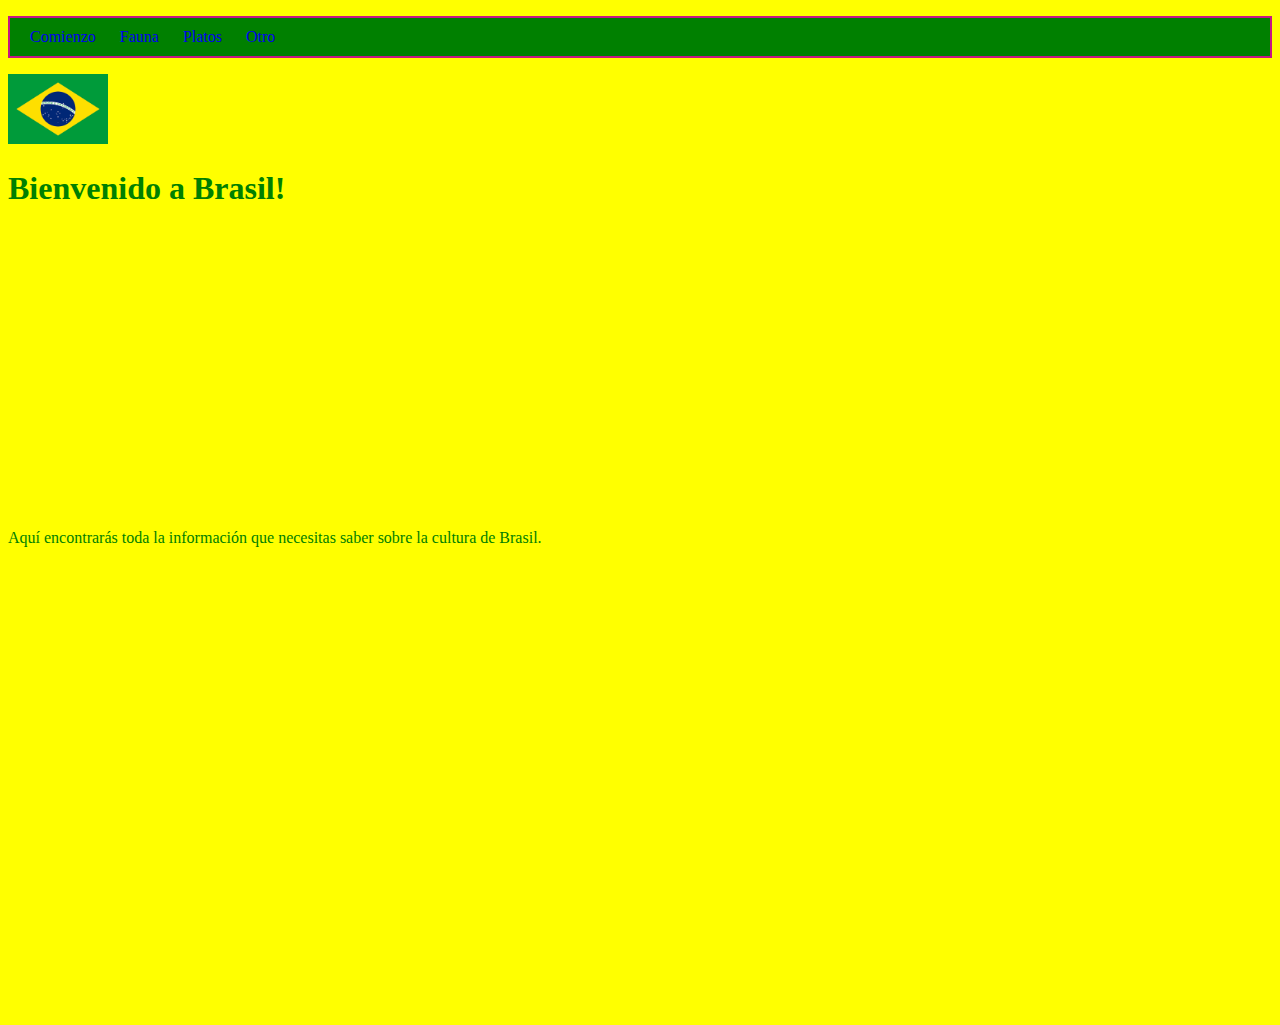
<file: index.html>
<!DOCTYPE html>
<html>
	<head>
		<title>My First Page</title>
		<link type="text/css" rel="stylesheet" href="styles.css"/>
		<meta charset="utf-8"/>
	</head>
	<body>
	  
    <header>
      <nav>
	  <ul>
    <li><a href="index.html">Comienzo</a></li>
    <li><a href="Fauna.html">Fauna</a></li>
    <li><a href="Comida.html">Platos</a></li>
    <li><a href="Otro.html">Otro</a></li>
</ul>
</nav>
    </header>
    <img src="Bandera.png" alt="bandera" width="100px"
		<main>	
		
  		<h1>Bienvenido a Brasil!</h1>
  		
  		<p>
  		  Aquí encontrarás toda la información que necesitas saber sobre la cultura de Brasil.
<iframe width="560" height="315" src="https://www.youtube.com/embed/fA7kQn-l6T4" frameborder="0" allow="accelerometer; autoplay; clipboard-write; encrypted-media; gyroscope; picture-in-picture" allowfullscreen></iframe>
  		</p>
  		<iframe src="https://www.google.com/maps/embed?pb=!1m18!1m12!1m3!1d25067325.08263725!2d-64.20845064314037!3d-15.08191868105756!2m3!1f0!2f0!3f0!3m2!1i1024!2i768!4f13.1!3m3!1m2!1s0x9c59c7ebcc28cf%3A0x295a1506f2293e63!2sBrazil!5e0!3m2!1sen!2spr!4v1600363985612!5m2!1sen!2spr" width="400" height="450" frameborder="0" style="border:0;" allowfullscreen="" aria-hidden="false" tabindex="0"></iframe>
  		
  		
</ul>

</ol>


  
		</main>
  	<footer>
  	  
  	</footer>	
	</body>
</html>
</file>
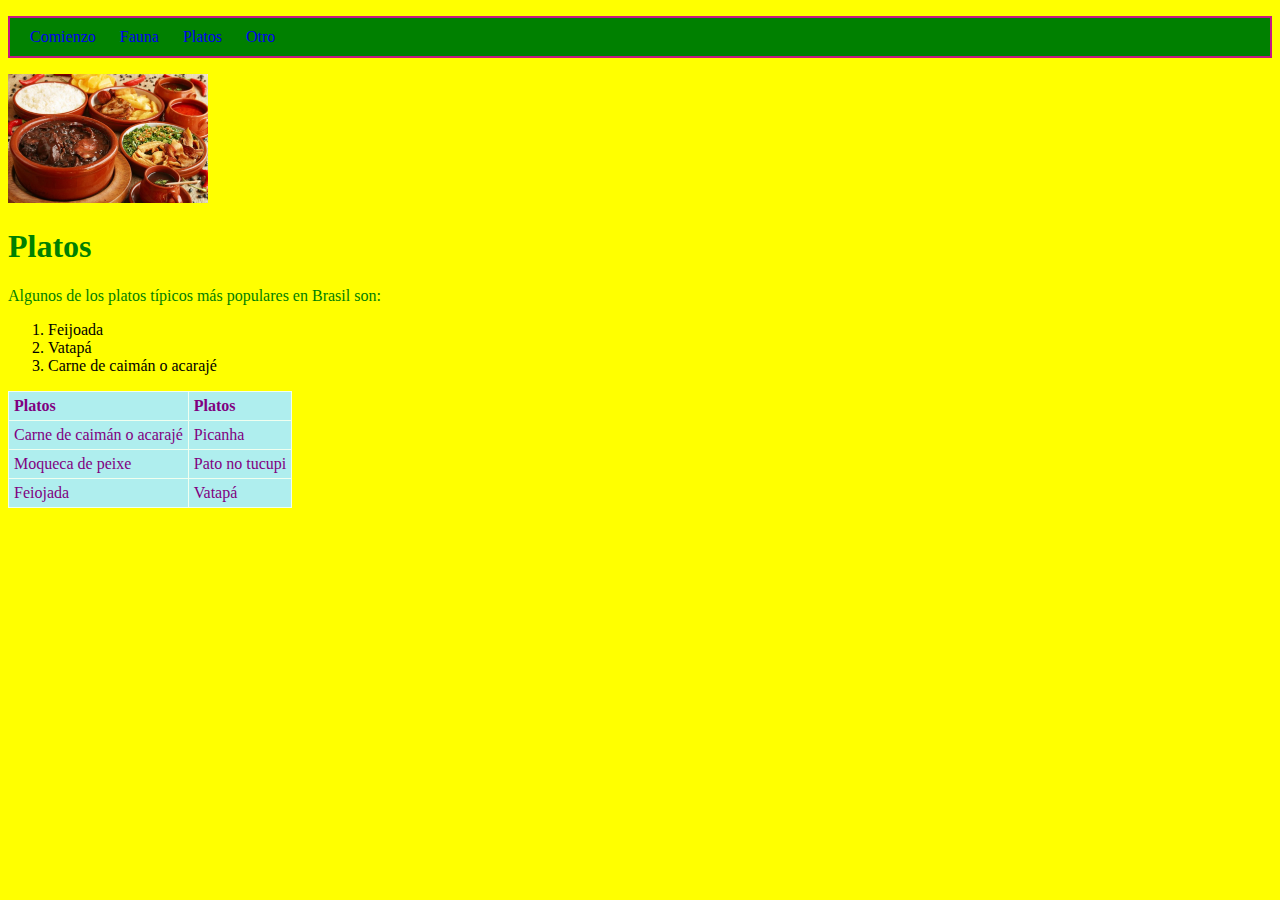
<file: Comida.html>
<!DOCTYPE html>
<html>
	<head>
		<title>Blank Page</title>
		<link type="text/css" rel="stylesheet" href="styles.css"/>
		<meta charset="utf-8"/>
	</head>
	<body>
	  <header>
	    <nav>
	  <ul>
    <li><a href="index.html">Comienzo</a></li>
    <li><a href="Fauna.html">Fauna</a></li>
    <li><a href="Comida.html">Platos</a></li>
    <li><a href="Otro.html">Otro</a></li>
</ul>
</nav>
	     </header>
    <img src="comida.jpeg" alt="comida" width="200px"
		<main>	
		
  		<h1>Platos</h1>
	  </header>
	  <main>
	    <p> Algunos de los platos típicos más populares en Brasil son:
</p>

<ol>
    <li>Feijoada</li>
    <li>Vatapá</li>
    <li>Carne de caimán o acarajé</li>
	    
	    
	  </main>
	  <table>
	      <tr>
	        <th>
	          Platos
	        </th>
	        <th>Platos</th>
	      </tr>
	      <tr>
	        <td>Carne de caimán o acarajé</td>
	        <td>Picanha</td>
	      </tr>
	      <tr>
	        <td>Moqueca de peixe</td>
	        <td>Pato no tucupi</td>
	      </tr>
	      <tr>
	        <td>Feiojada</td>
	        <td>Vatapá</td>
	      </tr>
	    </table>
	  <footer>
	    
	  </footer>
	</body>
</html>
</file>
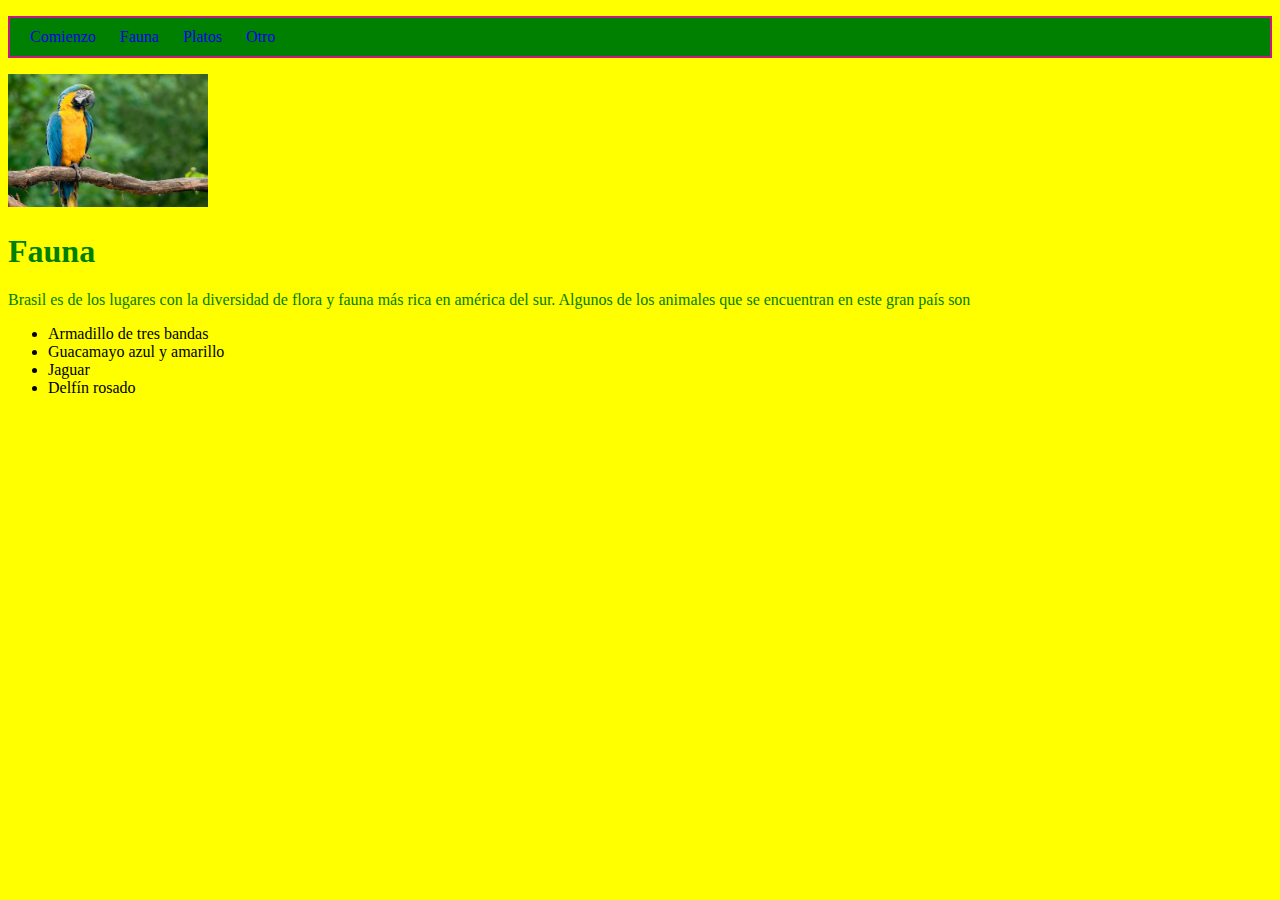
<file: Fauna.html>
<!DOCTYPE html>
<html>
	<head>
		<title>Blank Page</title>
		<link type="text/css" rel="stylesheet" href="styles.css"/>
		<meta charset="utf-8"/>
	</head>
	<body>
	  <header>
	    <nav>
	  <ul>
    <li><a href="index.html">Comienzo</a></li>
    <li><a href="Fauna.html">Fauna</a></li>
    <li><a href="Comida.html">Platos</a></li>
    <li><a href="Otro.html">Otro</a></li>
</ul>
</nav>
	    </header>
    <img src="animales.jpg" alt="bandera" width="200px"
		<main>	
		
  		<h1>Fauna</h1>
	  </header>
	  <main>
	    <p>Brasil es de los lugares con la diversidad de flora y fauna más rica en américa del sur. Algunos de los animales que se encuentran en este gran país son
  		  
  		</p>
		 <ul>
    <li>Armadillo de tres bandas</li>
    <li>Guacamayo azul y amarillo</li>
    <li>Jaguar</li>
    <li>Delfín rosado</li>
	    
	    
	    
	  </main>
	  <footer>
	    
	  </footer>
	</body>
</html>
</file>
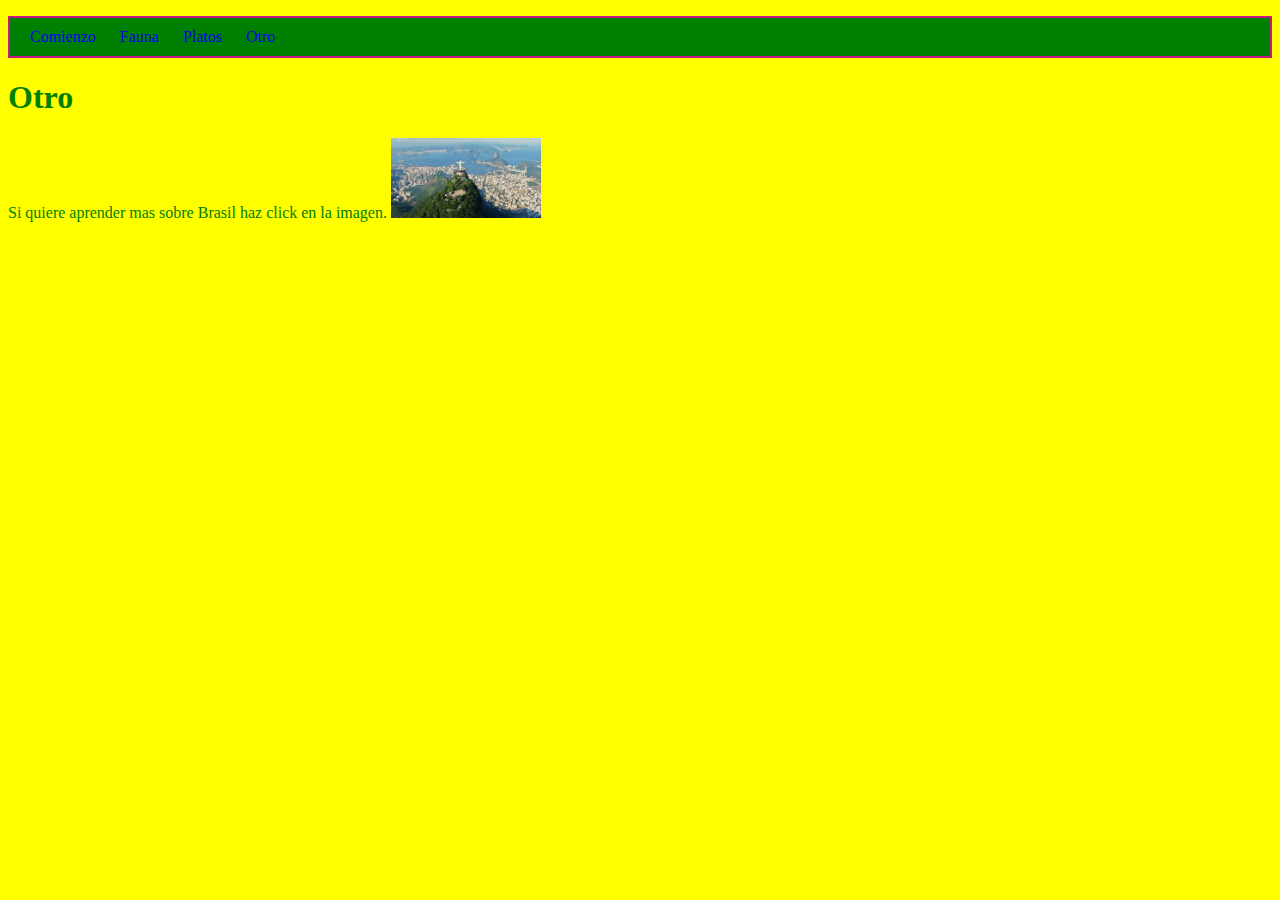
<file: Otro.html>
<!DOCTYPE html>
<html>
	<head>
		<title>Blank Page</title>
		<link type="text/css" rel="stylesheet" href="styles.css"/>
		<meta charset="utf-8"/>
	</head>
	<body>
	  <header><nav>
	  <ul>
    <li><a href="index.html">Comienzo</a></li>
    <li><a href="Fauna.html">Fauna</a></li>
    <li><a href="Comida.html">Platos</a></li>
    <li><a href="Otro.html">Otro</a></li>
</ul>
</nav>
	    <h1>Otro</h1>
	  </header>
	  <main>
	    <p>Si quiere aprender mas sobre Brasil haz click en la imagen.
  		  </ol>
<a href="https://es.wikipedia.org/wiki/Turismo_en_Brasil"> <img src="Cidade_Maravilhosa.jpg" alt="Ciudad" width="150px"</a>

  
	  </header>
	  <main>
	    
	    
	    
	  </main>
	  <footer>
	    
	  </footer>
	</body>
</html>
</file>
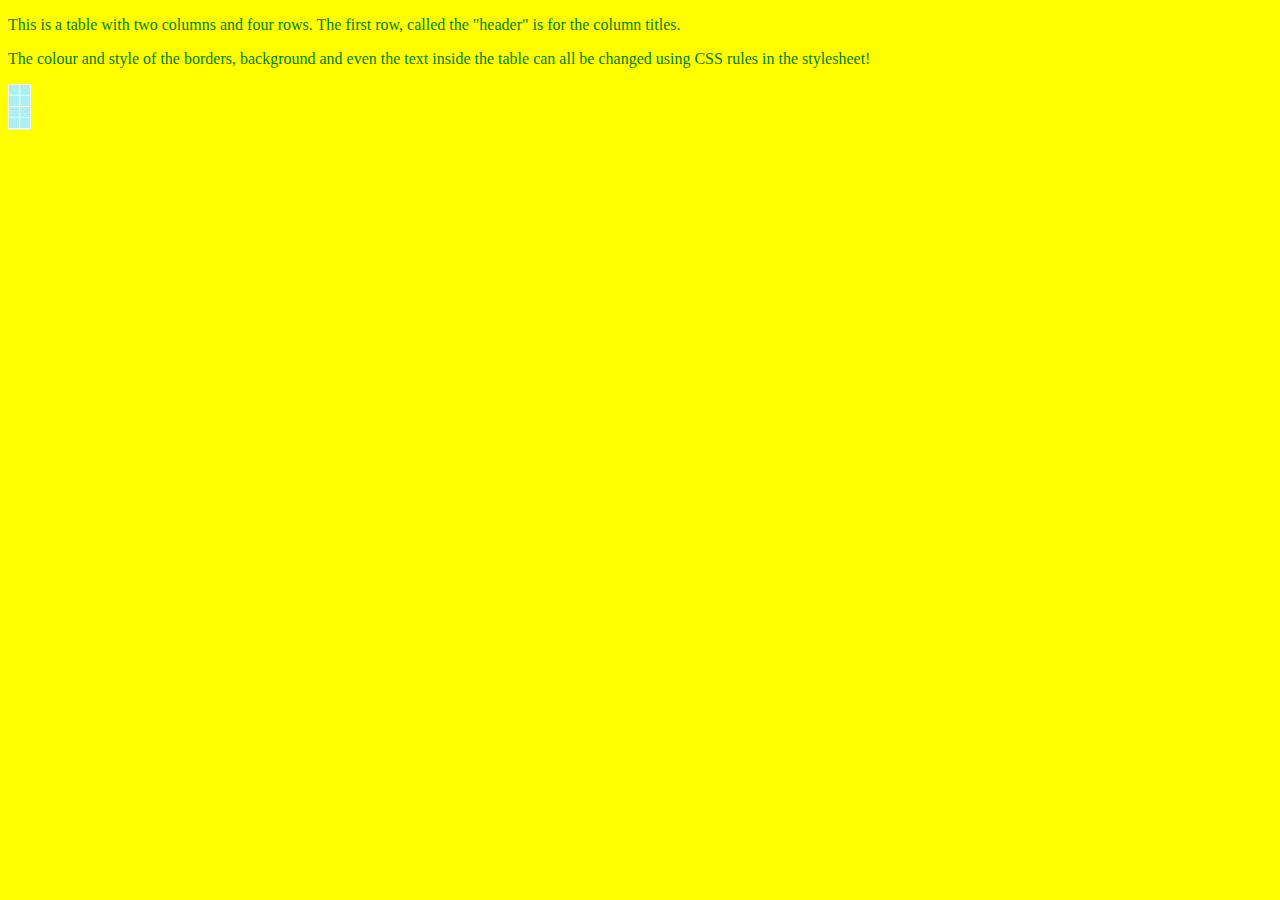
<file: page_with_table.html>
<!DOCTYPE html>
<html>
	<head>
		<title>Blank Page</title>
		<link type="text/css" rel="stylesheet" href="styles.css"/>
		<meta charset="utf-8"/>
	</head>
	<body>
	  <header>
	    
	  </header>
	  <main>
	
      <p>This is a table with two columns and four rows. 
      The first row, called the "header" is for the column titles.</p>
      <p>The colour and style of the borders, background and even the text inside the table can all be changed using CSS rules in the stylesheet!</p>
	    <table>
	      <tr>
	        <th></th>
	        <th></th>
	      </tr>
	      <tr>
	        <td></td>
	        <td></td>
	      </tr>
	      <tr>
	        <td></td>
	        <td></td>
	      </tr>
	      <tr>
	        <td></td>
	        <td></td>
	      </tr>
	    </table>
	    
	  </main>
	  <footer>
	    
	  </footer>
	</body>
</html>
</file>
<file: styles.css>
body {
  background-color: yellow;
}
h1 {
  color: green;
}
p {
  color:green;
}
p {
  color:green;
}
nav ul {
    background-color: green;
    border-style: solid;
  border-color: MediumVioletRed;
  border-width: 2px;
  padding: 10px
  
}
nav ul li a {
    text-decoration: none;
}
nav ul li {
    list-style-type: none;
    display: inline;
    margin-right: 10px;
    margin-left: 10px;
color: PapayaWhip;
}






























/**********************************
This section is for styling tables
***********************************/
table, th, td {
  border: 1px solid HoneyDew;
  border-collapse: collapse;
}
tr {
  background-color: PaleTurquoise;
}
th, td {
  vertical-align: top;
  padding: 5px;
  text-align: left;
}
th {
  color: purple;
}
td {
  color: purple;
}
/********************************/
</file>
